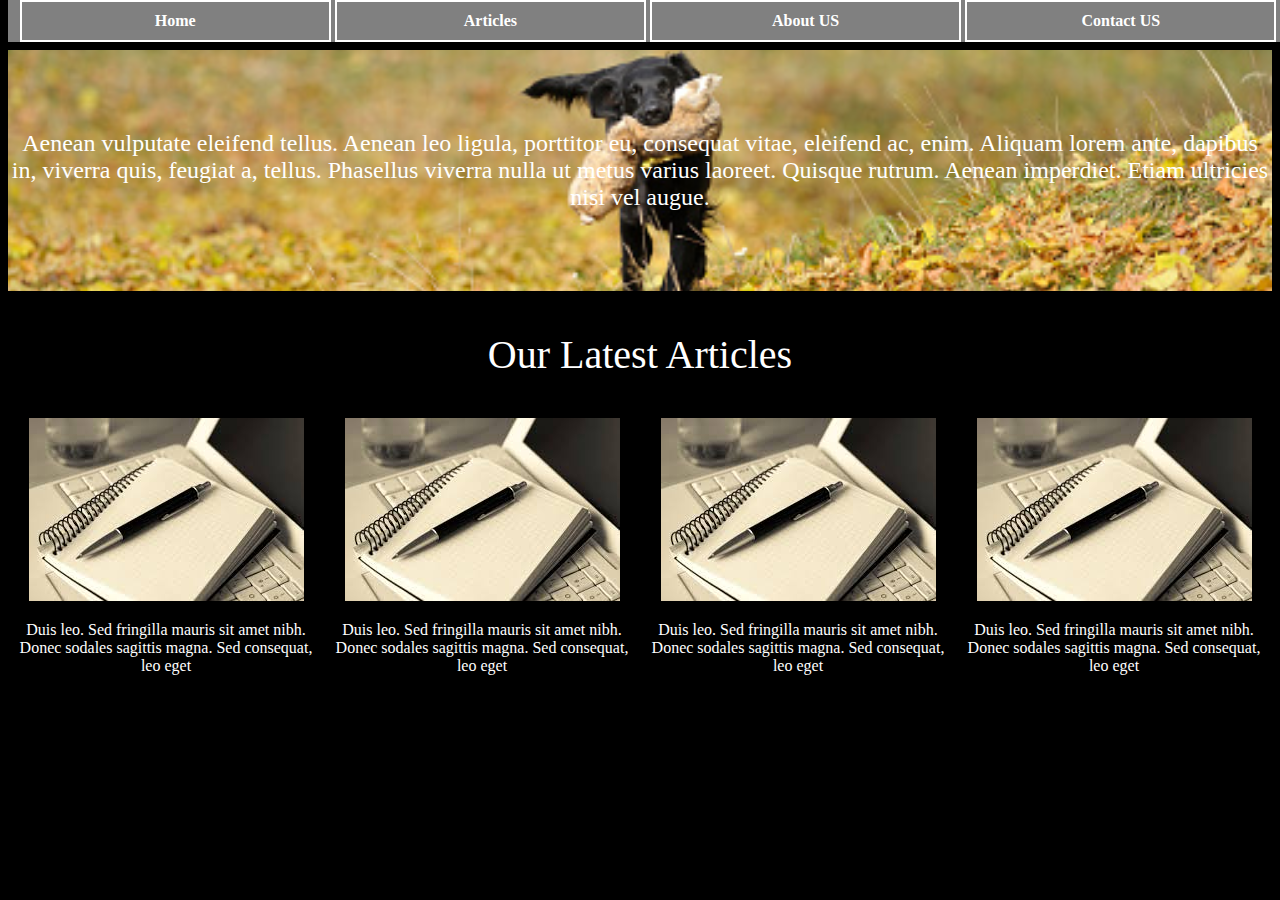
<file: index.html>
<!DOCTYPE html>
<html>
<head lang="en">
	<title>Company Name</title>
	<link rel="icon" href="favicon.ico">
	<link rel="stylesheet" type="text/css" href="style.css">
	<meta name="viewport" content="width=device-width,initial-scale=1">
</head>
<body>
	<div class="nav">
		<ul>
			<a href="index.html"><li>Home</li></a>
			<a href="articles.html"><li>Articles</li></a>
			<a href="about-us.html"><li>About US</li></a>
			<a href="contact-us.html"><li>Contact US</li></a>
		</ul>
	</div>
	<div class="wrapper centered-content">
		<div class="welcome-image">
			<div class="image-text">
				Aenean vulputate eleifend tellus. Aenean leo ligula, porttitor eu, consequat vitae, eleifend ac, enim. Aliquam lorem ante, dapibus in, viverra quis, feugiat a, tellus. Phasellus viverra nulla ut metus varius laoreet. Quisque rutrum. Aenean imperdiet. Etiam ultricies nisi vel augue.
			</div>
		</div>
		<div class="articles-intro">
			<p>Our Latest Articles</p>
		</div>
			<div class="single-article">
				<img src="article_icon.jpg">
				<p>Duis leo. Sed fringilla mauris sit amet nibh. Donec sodales sagittis magna. Sed consequat, leo eget</p>
			</div>
			<div class="single-article">
				<img src="article_icon.jpg">
				<p>Duis leo. Sed fringilla mauris sit amet nibh. Donec sodales sagittis magna. Sed consequat, leo eget</p>
			</div>
			<div class="single-article">
				<img src="article_icon.jpg">
				<p>Duis leo. Sed fringilla mauris sit amet nibh. Donec sodales sagittis magna. Sed consequat, leo eget</p>
			</div>
			<div class="single-article">
				<img src="article_icon.jpg">
				<p>Duis leo. Sed fringilla mauris sit amet nibh. Donec sodales sagittis magna. Sed consequat, leo eget</p>
			</div>
		</div>		
	</div>
</body>
</html>
</file>
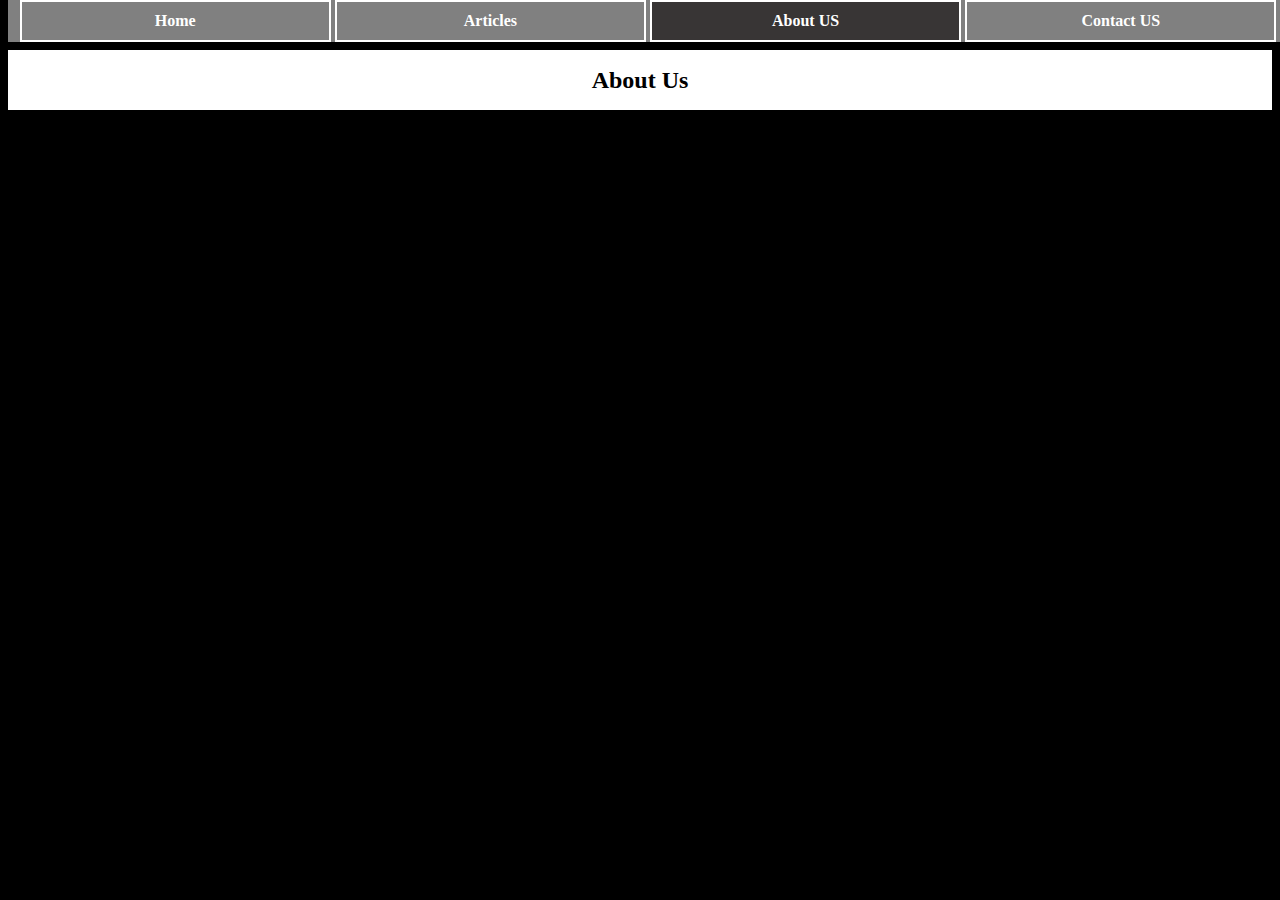
<file: about-us.html>
<!DOCTYPE html>
<html lang="en">
<head>
	<title>About Us</title>
	<link rel="stylesheet" type="text/css" href="style.css">
	<link rel="icon" href="favicon.ico">
	<meta name="viewport" content="width=device-width,initial-scale=1">
</head>
<body>
	<div class="nav">
		<ul>
			<a href="index.html"><li>Home</li></a>
			<a href="articles.html"><li>Articles</li></a>
			<a href="about-us.html"><li id="active">About US</li></a>
			<a href="contact-us.html"><li>Contact US</li></a>
		</ul>
	</div>
	<div class="wrapper">
		<div class="heading">
			<div class="heading-text">
				About Us
			</div>
		</div>
	</div>
</body>
</html>
</file>
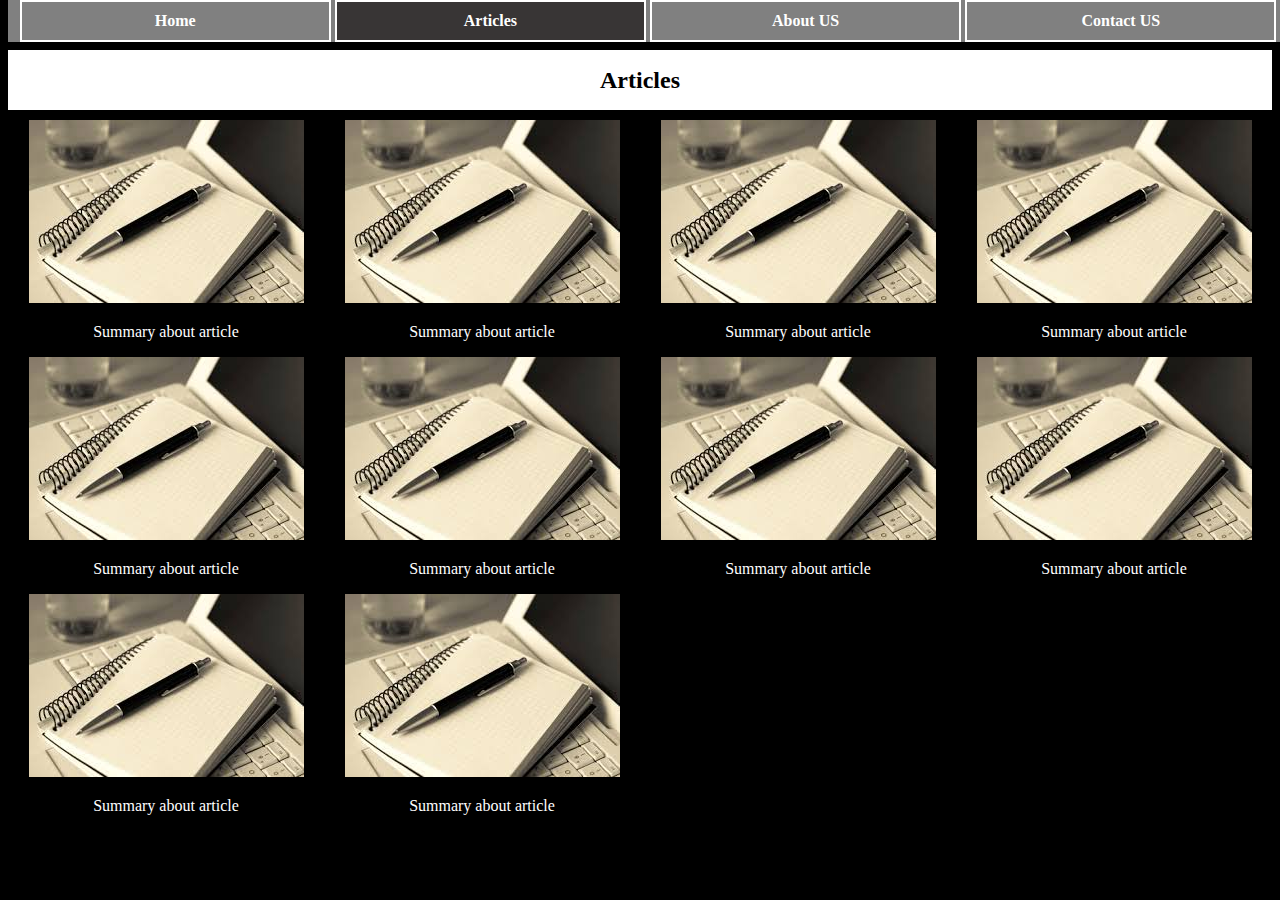
<file: articles.html>
<!DOCTYPE html>
<html lang="en">
<head>
	<title>Articles</title>
	<link rel="stylesheet" type="text/css" href="style.css">
	<meta name="viewport" content="width=device-width,initial-scale=1">
	<link rel="icon" href="favicon.ico">
</head>
<body>
	<div class="nav">
		<ul>
			<a href="index.html"><li>Home</li></a>
			<a href="articles.html"><li id="active">Articles</li></a>
			<a href="about-us.html"><li>About US</li></a>
			<a href="contact-us.html"><li>Contact US</li></a>
		</ul>
	</div>
	<div class="wrapper centered-content">
		<div class="heading">
			<div class="heading-text">Articles</div>
		</div>
		<div class="articles">
			<div class="single-article">
				<img src="article_icon.jpg">
				<p>Summary about article</p>
			</div>
			<div class="single-article">
				<img src="article_icon.jpg">
				<p>Summary about article</p>
			</div>
			<div class="single-article">
				<img src="article_icon.jpg">
				<p>Summary about article</p>
			</div>
			<div class="single-article">
				<img src="article_icon.jpg">
				<p>Summary about article</p>
			</div>
			<div class="single-article">
				<img src="article_icon.jpg">
				<p>Summary about article</p>
			</div>
			<div class="single-article">
				<img src="article_icon.jpg">
				<p>Summary about article</p>
			</div>
			<div class="single-article">
				<img src="article_icon.jpg">
				<p>Summary about article</p>
			</div>
			<div class="single-article">
				<img src="article_icon.jpg">
				<p>Summary about article</p>
			</div>
			<div class="single-article">
				<img src="article_icon.jpg">
				<p>Summary about article</p>
			</div>
			<div class="single-article">
				<img src="article_icon.jpg">
				<p>Summary about article</p>
			</div>
		</div>
	</div>
</body>
</html>
</file>
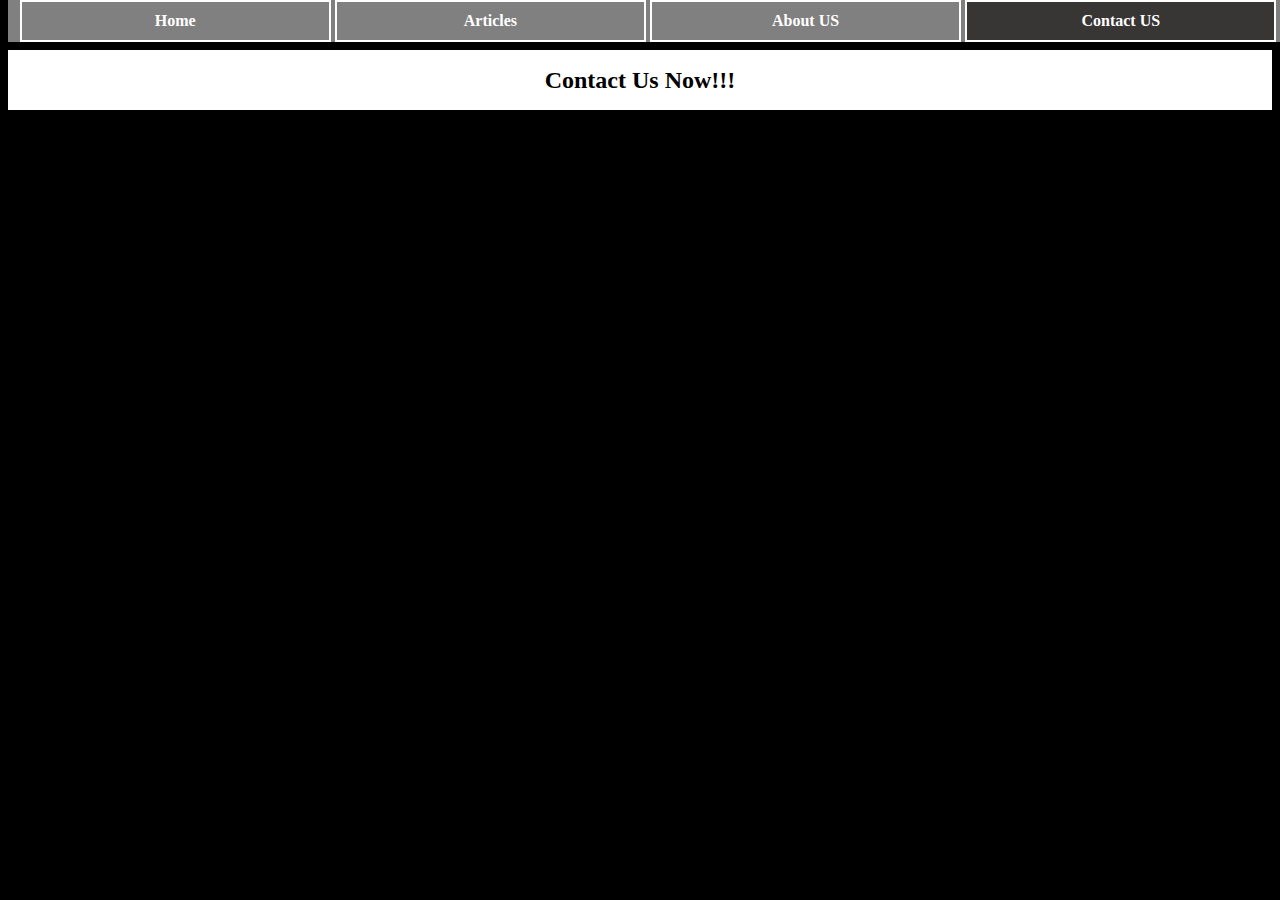
<file: contact-us.html>
<!DOCTYPE html>
<html lang="en">
<head>
	<title>Contact Us</title>
	<link rel="stylesheet" type="text/css" href="style.css">
	<link rel="icon" href="favicon.ico">
	<meta name="viewport" content="width=device-width,initial-scale=1">
</head>
<body>
	<div class="nav">
		<ul>
			<a href="index.html"><li>Home</li></a>
			<a href="articles.html"><li>Articles</li></a>
			<a href="about-us.html"><li>About US</li></a>
			<a href="contact-us.html"><li id="active">Contact US</li></a>
		</ul>
	</div>
	<div class="wrapper centered-content">
		<div class="heading">
			<div class="heading-text">
				Contact Us Now!!!
			</div>
		</div>
		<div class="contact-us-form">
			<form action="">
				
			</form>
		</div>
	</div>
</body>
</html>
</file>
<file: style.css>
body{
	background-color:black;
	color: white;
	font-size:16px;
}

.nav{
	background: grey;
	position: fixed;
	top: 0;
	width: 93%;
}

.nav ul{
	margin: 0px;
	padding: 0px;
	list-style:none
}

.nav ul li{
	border:2px solid white;
	text-align:center;
	padding: 10px 0px;
}

.nav ul li:hover{
	background-color: #404040;
}

.centered-content{
	text-align:center;
}

.wrapper{
	margin-top: 175px;
}
.welcome-image{
	background-image: url("main image.jpg");
	background-size:cover;
	background-position: center center;
	background-color: white;
	padding: 80px 0px;
}

.image-text{
	font-size:1.5em;	
}

.articles-intro
{
	font-size:2.5em;
	text-align: center;
}

a:link{
	text-decoration: none;
	color: white;
	font-weight: bold;
}

a:visited {
  color: white;
}

#active {
	background-color: #2a2626d6;
}

.heading{
	background-color: white;
	height: 60px;
	text-align: center;
	margin-top: 10px;
}

.heading-text{
	text-align: center;
	color: black;
	font-size: 1.5em;
	line-height: 60px;
	vertical-align: middle;
	font-weight: bold;
}

.articles{
	margin-top: 10px;
}

@media screen and (min-width: 710px)
{
	.nav{
		width:100%;
	}
	.nav ul{
		text-align:center;
		padding-right: 0px;
	}

	.nav ul li{
		display:inline-block;
		text-align: center;
		min-width: 24%;
	}
	.single-article{
		float: left;
		width: 25%;
	}

	.wrapper{
		margin-top: 50px;
	}
}
</file>
